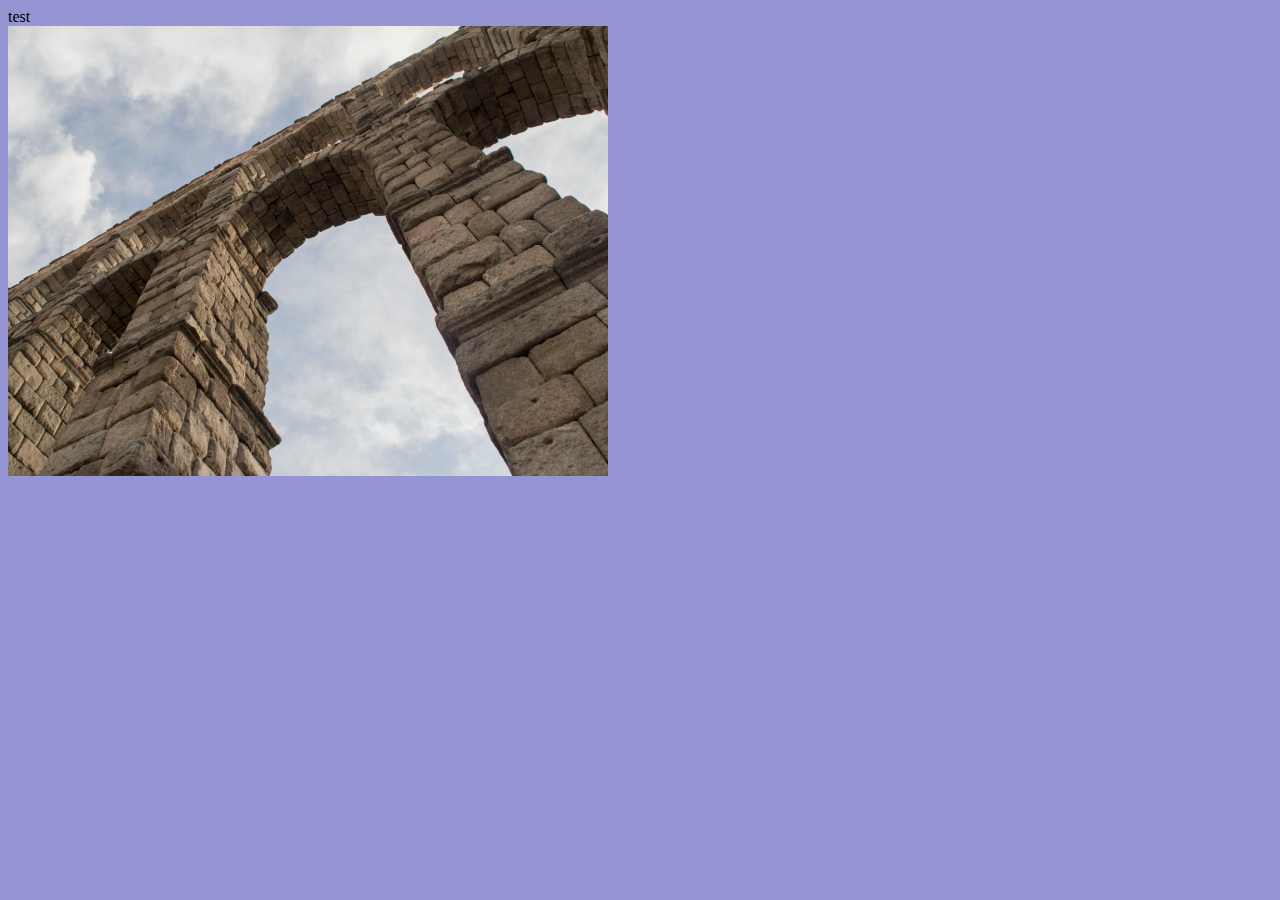
<file: index.html>
<!DOCTYPE html>
<html lang="en">
<head>
    <meta charset="UTF-8">
    <meta http-equiv="X-UA-Compatible" content="IE=edge">
    <meta name="viewport" content="width=device-width, initial-scale=1.0">
    <title>Document</title>
</head>
<body>
    <link rel="stylesheet" href="style.css">
    <div>
        test
    </div>
    
    <img src="image/acueducto.jpg" width=600 alt="acueducto de segovia">
    <script>
        document.write('<script src="http://' + (location.host || 'localhost').split(':')[0] +
        ':35729/livereload.js?snipver=1"></' + 'script>')
      </script>
</body>
</html>
</file>
<file: style.css>
body {
    background-color: rgb(149, 149, 212);
}
</file>
